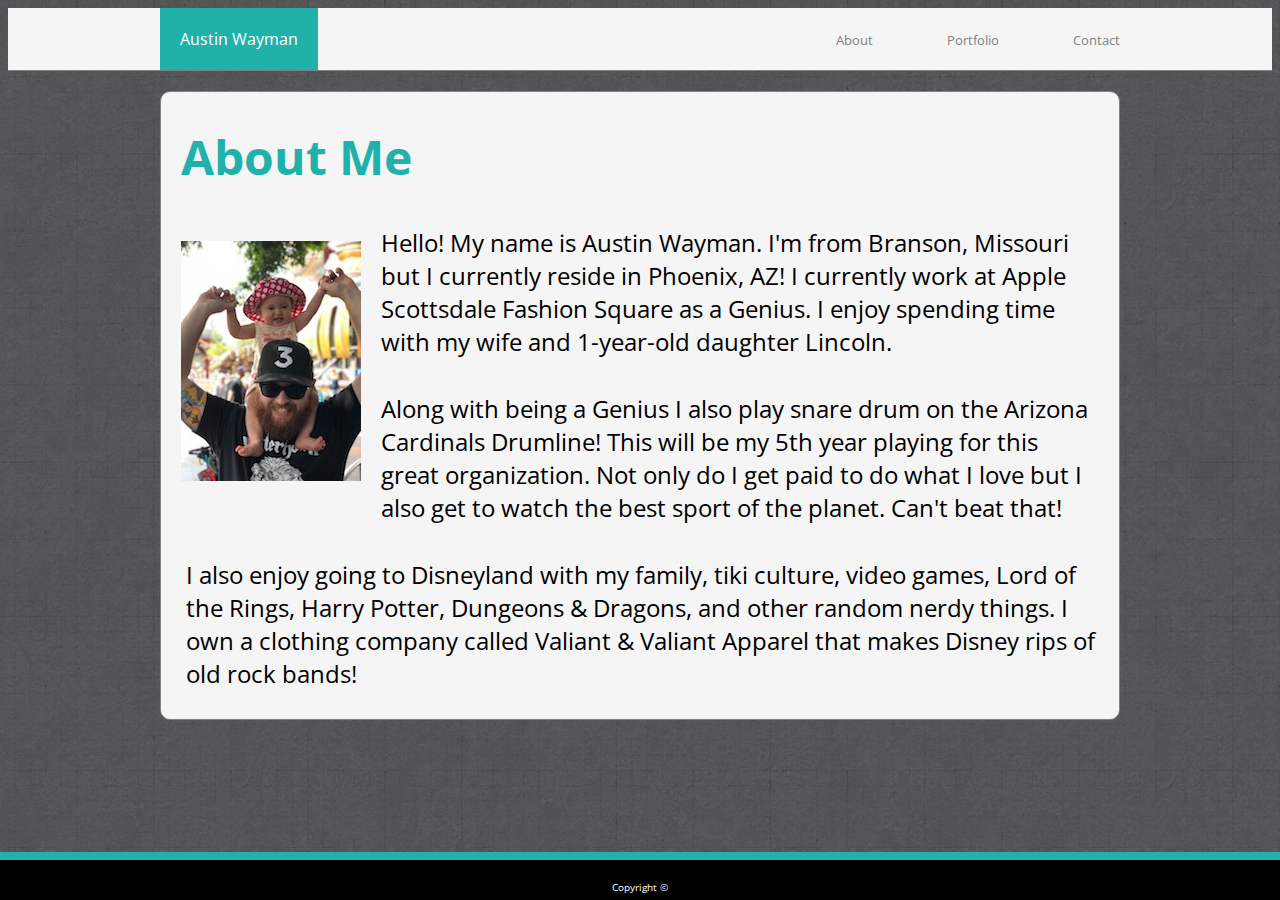
<file: index.html>
<!DOCTYPE html>
<html lang="en">

<head>
    <meta charset="UTF-8">
    <meta name="viewport" content="width=device-width, initial-scale=1.0">
    <meta http-equiv="X-UA-Compatible" content="ie=edge">
    <title>Austin Wayman's Portfolio</title>
    <link href="https://fonts.googleapis.com/css?family=Open+Sans+Condensed:300|Roboto:300" rel="stylesheet">
    <link rel="stylesheet" href="https://use.fontawesome.com/releases/v5.3.1/css/all.css" integrity="sha384-mzrmE5qonljUremFsqc01SB46JvROS7bZs3IO2EmfFsd15uHvIt+Y8vEf7N7fWAU" crossorigin="anonymous">
    <link rel="stylesheet" type="text/css" href="assets/css/style.css">
</head>


<body background="assets/images/background.jpg">
    <!-- Begin Header -->
    <header>
        <div class="container">
            <a href="index.html" id=logo><i class="fab fa-apple"></i></i>   Austin Wayman</a>
            <nav>
                <ul>
                    <li><a href="index.html">About</a></li>
                    <li><a href="portfolio.html">Portfolio</a></li>
                    <li><a href="contact.html">Contact</a></li>
                </ul>
            </nav>
        </div>
    </header>
    <!-- End Header -->

    


    <!-- Begin main-section -->
    <div id="main-container" class="container">
    <section class="main-section">
        <h1>About Me</h1>
        <img src="assets/images/main.jpg" alt="mockup">
        <p>Hello! My name is Austin Wayman. I'm from Branson, Missouri but I currently reside in Phoenix, AZ! I currently work at Apple Scottsdale Fashion Square as a Genius. I enjoy spending time with my wife and 1-year-old daughter Lincoln. 
        </p>
        <p>Along with being a Genius I also play snare drum on the Arizona Cardinals Drumline! This will be my 5th year playing for this great organization. Not only do I get paid to do what I love but I also get to watch the best sport of the planet. Can't beat that! 
        </p>
        <p> I also enjoy going to Disneyland with my family, tiki culture, video games, Lord of the Rings, Harry Potter, Dungeons & Dragons, and other random nerdy things. I own a clothing company called Valiant & Valiant Apparel that makes Disney rips of old rock bands!
        </p>
    </section>
    </div>
    <!-- End main-section -->


    <footer>
        <div class="container2">
            Copyright &copy;
        </div>
    </footer>

</body>

</html>
</file>
<file: assets/css/style.css>
* {
  box-sizing: border-box;
  font-family: 'Open Sans Condensed', sans-serif;;
  }
/* start of header */
  .container {
    width: 960px;
    margin: 0 auto;
  }

  header {
    background:whitesmoke;
    border-bottom: solid;
    border-bottom-width: 1px;
    border-bottom-color: grey;
    font-family: 'Open Sans Condensed', sans-serif;;
  }

  header::after {
    content: '';
    display: table;
    clear: both;
  }

  .clearfix::after {
    content: "";
    clear: both;
    display: table;
  }


  #logo {
    float: left;
    padding: 20px;
    text-decoration: none;
    color: white;
    background-color: lightseagreen;
  }

  nav {
    float: right;
  }

  nav ul {
    margin: 0;
    padding: 0;
    list-style: none;
  }

  nav li {
    display: inline-block;
    margin-left: 70px;
    padding-top: 20px;
  }

  nav a {
    text-decoration: none;
    color: grey;
    font-size: small;
  }

  nav a:hover {
    color: black;
  }
  /* end of header */

  #main-container { 
    border: 1px solid grey;
    border-radius: 10px;
    width: 960px;
    float: center;
    background: whitesmoke;
    margin: auto;
    margin-top: 20px;
    padding-right: 15px;
    font-size: 24px;
  }

  img { 
    float: left;
    padding: 20px;
    border: whitesmoke;
  }

  h1 {
    color:lightseagreen;
    font-family: 'Open Sans Condensed', sans-serif;
    margin-left: 20px;
  }

  .auth-image {
    padding: 10px;
  }

  
  footer {
    background-color: black;
    color:#ffffff;
    padding: 20px;
    bottom: 0;
    position: fixed;
    left: 0;
    width: 100%;
    height: 20px;
    border-top: 8px solid;
    border-color: lightseagreen;
    font-size: 15px;
    margin-top: 20px;
  }

  .container2 {
    text-align: center;
    font-size: x-small;
  }

  input[type=text], select, textarea {
    width: 100%;
    padding: 12px;
    border: 1px solid #ccc;
    border-radius: 4px;
    box-sizing: border-box;
    margin-top: 6px;
    margin-bottom: 16px;
    resize: vertical;
}

input[type=submit] {
    background-color: lightseagreen;
    color: white;
    padding: 12px 20px;
    border: none;
    border-radius: 4px;
    cursor: pointer;
}

input[type=submit]:hover {
    background-color: gray;
}

.container3 {
    border-radius: 10px;
    background-color: #f2f2f2;
    padding: 20px;
    margin: auto;
    margin-top: 20px; 
    margin-bottom: 40px;
    width: 960px;
    float: center;
    
}

p {
  padding: 5px;
  margin-left: 20px;
}

.work {
  float:left;
  height: 100%;
  display: inline;
  position: static;
}

.row {
  height: 400px;
}

.main-section {
  margin-bottom: 20px;
}
</file>
